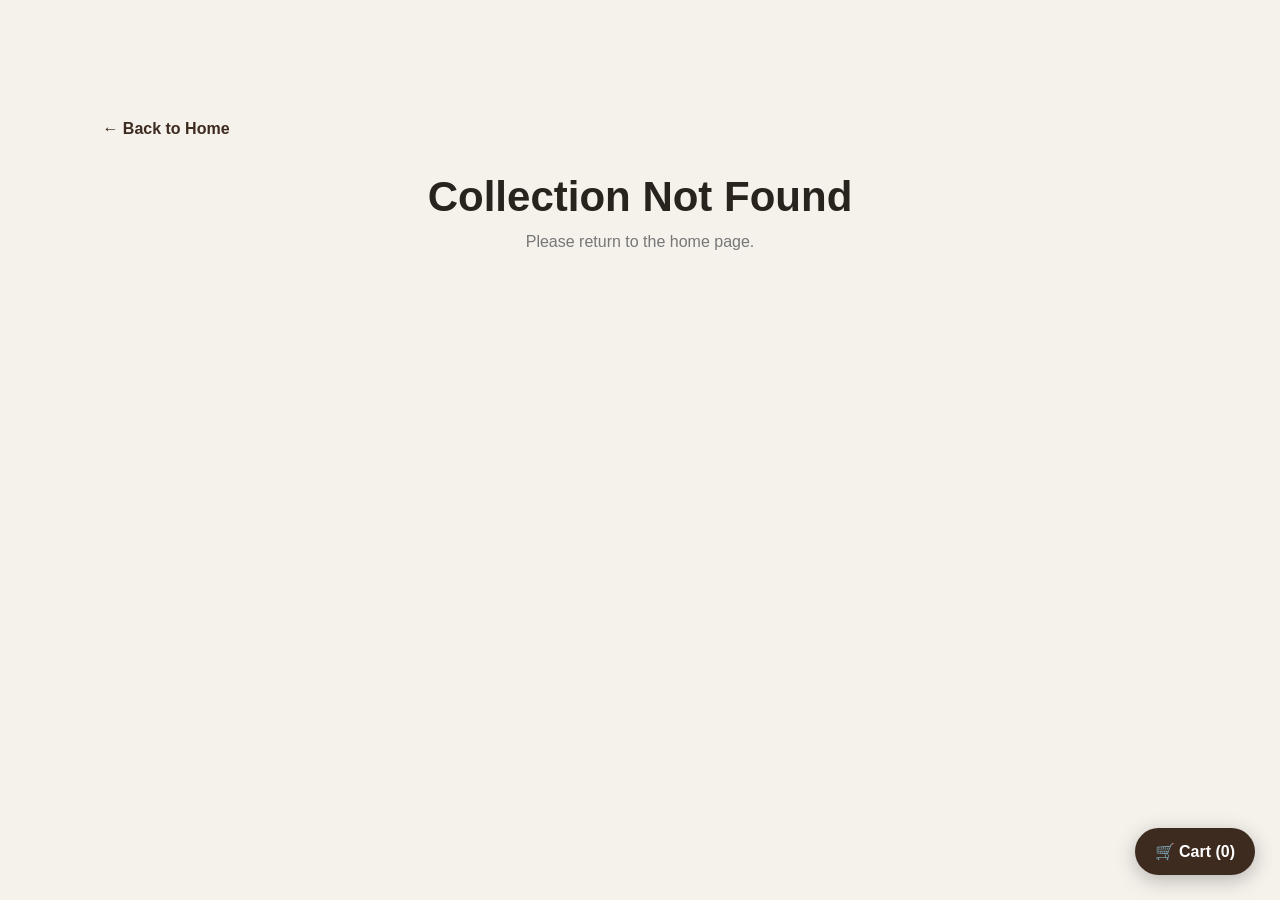
<file: category.html>
<!DOCTYPE html>
<html lang="en">

<head>

    <meta charset="UTF-8">

    <meta name="viewport" content="width=device-width, initial-scale=1.0">

    <title>Standard Furniture</title>

    <link rel="stylesheet" href="style.css">

    <style>

        .category-page {
            padding: 120px 8% 60px;
            min-height: 100vh;
        }

        .back-button {
            display: inline-block;
            margin-bottom: 35px;
            text-decoration: none;
            color: #3d2b1f;
            font-weight: bold;
        }

        .category-header {
            text-align: center;
            margin-bottom: 50px;
        }

        .category-header h1 {
            font-size: 42px;
            margin-bottom: 12px;
        }

        .category-header p {
            color: #777;
        }

        .product-grid {
            display: grid;
            grid-template-columns: repeat(3, 1fr);
            gap: 30px;
        }

        .product-card {
            background: white;
            border-radius: 12px;
            overflow: hidden;
            box-shadow: 0 8px 25px rgba(0,0,0,0.10);
            transition: 0.3s;
        }

        .product-card:hover {
            transform: translateY(-5px);
        }

        .product-card img {
            width: 100%;
            height: 300px;
            object-fit: cover;
            display: block;
        }

        .product-info {
            padding: 20px;
        }

        .product-info h2 {
            margin: 0 0 10px;
            font-size: 21px;
            color: #3d2b1f;
        }

        .product-price {
            font-size: 18px;
            font-weight: bold;
            color: #8b5e3c;
            margin-bottom: 15px;
        }

        .add-cart-btn {
            width: 100%;
            padding: 12px;
            border: none;
            border-radius: 7px;
            background: #3d2b1f;
            color: white;
            font-size: 15px;
            cursor: pointer;
        }

        .add-cart-btn:hover {
            background: #5a4030;
        }

        .no-products {
            grid-column: 1 / -1;
            text-align: center;
            padding: 60px 20px;
            background: white;
            border-radius: 12px;
        }

        .no-products h2 {
            margin-bottom: 10px;
        }

        .no-products p {
            color: #777;
        }


        /* ==========================
           CART BUTTON
        ========================== */

        .cart-button {
            position: fixed;
            right: 25px;
            bottom: 25px;
            z-index: 1000;

            background: #3d2b1f;
            color: white;

            padding: 14px 20px;

            border-radius: 50px;

            border: none;

            font-size: 16px;
            font-weight: bold;

            cursor: pointer;

            box-shadow: 0 5px 20px rgba(0,0,0,0.25);
        }


        /* ==========================
           CART PANEL
        ========================== */

        .cart-overlay {
            display: none;

            position: fixed;

            top: 0;
            left: 0;

            width: 100%;
            height: 100%;

            background: rgba(0,0,0,0.45);

            z-index: 2000;
        }

        .cart-overlay.active {
            display: block;
        }

        .cart-panel {

            position: absolute;

            right: 0;
            top: 0;

            width: 420px;
            max-width: 100%;

            height: 100%;

            background: #f8f5f0;

            padding: 25px;

            overflow-y: auto;

            box-shadow: -5px 0 25px rgba(0,0,0,0.2);
        }

        .cart-header {

            display: flex;

            justify-content: space-between;

            align-items: center;

            margin-bottom: 25px;
        }

        .cart-header h2 {
            margin: 0;
        }

        .close-cart {

            border: none;

            background: none;

            font-size: 28px;

            cursor: pointer;

        }


        /* ==========================
           CART ITEM
        ========================== */

        .cart-item {

            background: white;

            padding: 15px;

            border-radius: 10px;

            margin-bottom: 15px;
        }

        .cart-item h3 {

            margin: 0 0 7px;

            font-size: 18px;

        }

        .cart-item-price {

            color: #8b5e3c;

            font-weight: bold;

            margin-bottom: 12px;

        }

        .quantity-controls {

            display: flex;

            align-items: center;

            gap: 10px;

        }

        .quantity-controls button {

            width: 30px;

            height: 30px;

            border: none;

            border-radius: 5px;

            background: #3d2b1f;

            color: white;

            cursor: pointer;

            font-size: 18px;

        }

        .remove-btn {

            margin-top: 10px;

            border: none;

            background: #eee;

            padding: 7px 12px;

            border-radius: 5px;

            cursor: pointer;

        }


        /* ==========================
           CART TOTAL
        ========================== */

        .cart-total {

            border-top: 1px solid #ddd;

            margin-top: 20px;

            padding-top: 20px;

            font-size: 21px;

            font-weight: bold;

        }


        /* ==========================
           WHATSAPP BUTTON
        ========================== */

        .whatsapp-btn {

            width: 100%;

            padding: 14px;

            margin-top: 20px;

            border: none;

            border-radius: 8px;

            background: #25D366;

            color: white;

            font-size: 16px;

            font-weight: bold;

            cursor: pointer;

        }


        /* ==========================
           MOBILE
        ========================== */

        @media (max-width: 900px) {

            .product-grid {

                grid-template-columns: repeat(2, 1fr);

            }

        }


        @media (max-width: 600px) {

            .category-page {

                padding: 100px 5% 40px;

            }

            .category-header h1 {

                font-size: 32px;

            }

            .product-grid {

                grid-template-columns: 1fr;

            }

            .product-card img {

                height: 280px;

            }

            .cart-button {

                right: 15px;

                bottom: 15px;

            }

            .cart-panel {

                width: 100%;

            }

        }

    </style>

</head>


<body>


    <section class="category-page">


        <a href="index.html" class="back-button">
            ← Back to Home
        </a>


        <div class="category-header">

            <h1 id="categoryTitle">
                Collection
            </h1>

            <p id="categoryDescription">
            </p>

        </div>


        <div id="productGrid" class="product-grid"></div>


    </section>



    <!-- ==========================
         CART BUTTON
    =========================== -->

    <button
        class="cart-button"
        onclick="openCart()">

        🛒 Cart (<span id="cartCount">0</span>)

    </button>



    <!-- ==========================
         CART
    =========================== -->

    <div
        id="cartOverlay"
        class="cart-overlay"
        onclick="closeCartOutside(event)">


        <div
            class="cart-panel"
            onclick="event.stopPropagation()">


            <div class="cart-header">

                <h2>
                    Your Cart
                </h2>

                <button
                    class="close-cart"
                    onclick="closeCart()">

                    ×

                </button>

            </div>


            <div id="cartItems"></div>


            <div
                id="cartTotal"
                class="cart-total">

                Total: ₹0

            </div>


            <button
                class="whatsapp-btn"
                onclick="sendWhatsApp()">

                📲 Send Enquiry on WhatsApp

            </button>


        </div>

    </div>



    <script>


        /* ==========================================
           PRODUCTS
        ========================================== */


        const products = {


            sofas: [

                {
                    image: "products/sofas/sofa01.jpeg",
                    name: "Your First Sofa",
                    price: 48000
                },

                {
                    image: "products/sofas/sofa02.jpeg",
                    name: "Your Second Sofa",
                    price: 55000
                }

            ],


            beds: [

                {
                    image: "products/beds/bed01.jpeg",
                    name: "Your First Bed",
                    price: 65000
                }

            ],


            chairs: [],


            dining: [],


            dhivan: []

        };



        /* ==========================================
           CATEGORY INFORMATION
        ========================================== */


        const categoryInfo = {

            sofas: {
                title: "Sofas",
                description: "Explore our sofa collection."
            },

            beds: {
                title: "Beds",
                description: "Explore our bed collection."
            },

            chairs: {
                title: "Chairs",
                description: "Explore our chair collection."
            },

            dining: {
                title: "Dining",
                description: "Explore our dining collection."
            },

            dhivan: {
                title: "Dhivan",
                description: "Explore our dhivan collection."
            }

        };



        /* ==========================================
           GET CATEGORY
        ========================================== */


        const urlParams =
            new URLSearchParams(
                window.location.search
            );

        const category =
            urlParams.get("category");



        const categoryTitle =
            document.getElementById(
                "categoryTitle"
            );

        const categoryDescription =
            document.getElementById(
                "categoryDescription"
            );

        const productGrid =
            document.getElementById(
                "productGrid"
            );



        /* ==========================================
           CART
        ========================================== */


        let cart =
            JSON.parse(
                localStorage.getItem(
                    "standardFurnitureCart"
                )
            ) || [];



        /* ==========================================
           DISPLAY PRODUCTS
        ========================================== */


        if (
            category &&
            categoryInfo[category]
        ) {


            categoryTitle.textContent =
                categoryInfo[category].title;


            categoryDescription.textContent =
                categoryInfo[category].description;



            if (
                products[category].length === 0
            ) {


                productGrid.innerHTML = `

                    <div class="no-products">

                        <h2>
                            Products Coming Soon
                        </h2>

                        <p>
                            Products will be added
                            to this collection soon.
                        </p>

                    </div>

                `;


            } else {


                products[category].forEach(
                    function(product, index) {


                        const card =
                            document.createElement(
                                "div"
                            );


                        card.className =
                            "product-card";


                        card.innerHTML = `

                            <img
                                src="${product.image}"
                                alt="${product.name}"
                            >

                            <div class="product-info">

                                <h2>
                                    ${product.name}
                                </h2>

                                <div class="product-price">
                                    ₹${product.price.toLocaleString("en-IN")}
                                </div>

                                <button
                                    class="add-cart-btn"
                                    onclick="addToCart(
                                        '${category}',
                                        ${index}
                                    )">

                                    🛒 Add to Cart

                                </button>

                            </div>

                        `;


                        productGrid.appendChild(
                            card
                        );

                    }
                );

            }


        } else {


            categoryTitle.textContent =
                "Collection Not Found";


            categoryDescription.textContent =
                "Please return to the home page.";

        }



        /* ==========================================
           ADD TO CART
        ========================================== */


        function addToCart(categoryName, productIndex) {


            const product =
                products[categoryName][productIndex];


            const existing =
                cart.find(
                    item =>
                        item.name === product.name
                );


            if (existing) {

                existing.quantity++;

            } else {

                cart.push({

                    name: product.name,

                    price: product.price,

                    quantity: 1

                });

            }


            saveCart();


            alert(
                product.name +
                " added to cart!"
            );

        }



        /* ==========================================
           SAVE CART
        ========================================== */


        function saveCart() {


            localStorage.setItem(

                "standardFurnitureCart",

                JSON.stringify(cart)

            );


            updateCartCount();

        }



        /* ==========================================
           CART COUNT
        ========================================== */


        function updateCartCount() {


            const count =
                cart.reduce(
                    (total, item) =>
                        total + item.quantity,
                    0
                );


            document.getElementById(
                "cartCount"
            ).textContent = count;

        }



        /* ==========================================
           OPEN CART
        ========================================== */


        function openCart() {


            document.getElementById(
                "cartOverlay"
            ).classList.add("active");


            displayCart();

        }



        /* ==========================================
           CLOSE CART
        ========================================== */


        function closeCart() {


            document.getElementById(
                "cartOverlay"
            ).classList.remove("active");

        }



        /* ==========================================
           CLOSE WHEN CLICKING OUTSIDE
        ========================================== */


        function closeCartOutside(event) {


            if (
                event.target.id ===
                "cartOverlay"
            ) {

                closeCart();

            }

        }



        /* ==========================================
           DISPLAY CART
        ========================================== */


        function displayCart() {


            const cartItems =
                document.getElementById(
                    "cartItems"
                );


            const cartTotal =
                document.getElementById(
                    "cartTotal"
                );


            if (cart.length === 0) {


                cartItems.innerHTML = `

                    <div class="no-products">

                        <h3>
                            Your cart is empty
                        </h3>

                        <p>
                            Add some furniture
                            to your cart.
                        </p>

                    </div>

                `;


                cartTotal.textContent =
                    "Total: ₹0";


                return;

            }



            cartItems.innerHTML = "";


            let total = 0;



            cart.forEach(
                function(item, index) {


                    const itemTotal =
                        item.price *
                        item.quantity;


                    total += itemTotal;



                    const div =
                        document.createElement(
                            "div"
                        );


                    div.className =
                        "cart-item";


                    div.innerHTML = `

                        <h3>
                            ${item.name}
                        </h3>

                        <div class="cart-item-price">

                            ₹${item.price.toLocaleString("en-IN")}

                        </div>


                        <div class="quantity-controls">

                            <button
                                onclick="decreaseQuantity(${index})">

                                −

                            </button>


                            <span>
                                ${item.quantity}
                            </span>


                            <button
                                onclick="increaseQuantity(${index})">

                                +

                            </button>

                        </div>


                        <button
                            class="remove-btn"
                            onclick="removeFromCart(${index})">

                            Remove

                        </button>

                    `;


                    cartItems.appendChild(div);

                }
            );



            cartTotal.textContent =
                "Total: ₹" +
                total.toLocaleString("en-IN");

        }



        /* ==========================================
           INCREASE QUANTITY
        ========================================== */


        function increaseQuantity(index) {


            cart[index].quantity++;


            saveCart();


            displayCart();

        }



        /* ==========================================
           DECREASE QUANTITY
        ========================================== */


        function decreaseQuantity(index) {


            if (
                cart[index].quantity > 1
            ) {

                cart[index].quantity--;

            } else {

                cart.splice(index, 1);

            }


            saveCart();


            displayCart();

        }



        /* ==========================================
           REMOVE PRODUCT
        ========================================== */


        function removeFromCart(index) {


            cart.splice(index, 1);


            saveCart();


            displayCart();

        }



        /* ==========================================
           WHATSAPP
        ========================================== */


        function sendWhatsApp() {


            if (cart.length === 0) {

                alert(
                    "Your cart is empty."
                );

                return;

            }


            let message =
                "Hello Standard Furniture,%0A%0A";

            message +=
                "I am interested in:%0A%0A";


            let total = 0;


            cart.forEach(
                function(item) {


                    const itemTotal =
                        item.price *
                        item.quantity;


                    total += itemTotal;


                    message +=
                        "• " +
                        item.name +
                        " x " +
                        item.quantity +
                        " - ₹" +
                        itemTotal.toLocaleString("en-IN") +
                        "%0A";

                }
            );


            message +=
                "%0ATotal: ₹" +
                total.toLocaleString("en-IN");


            /*
            ========================================
            CHANGE THIS NUMBER TO YOUR
            WHATSAPP BUSINESS NUMBER
            ========================================

            Use country code.

            Example India:
            919876543210

            Do NOT use + sign.
            Do NOT use spaces.
            */


            const phoneNumber =
                "919447417891";


            const whatsappURL =
                "https://wa.me/" +
                phoneNumber +
                "?text=" +
                message;


            window.open(
                whatsappURL,
                "_blank"
            );

        }



        /* ==========================================
           INITIAL CART COUNT
        ========================================== */


        updateCartCount();


    </script>


</body>

</html>
</file>
<file: style.css>
* {
    margin: 0;
    padding: 0;
    box-sizing: border-box;
}

html {
    scroll-behavior: smooth;
}

body {
    font-family: Arial, Helvetica, sans-serif;
    background: #f5f1eb;
    color: #29231e;
}


/* =========================
   NAVBAR
========================= */

.navbar {
    height: 80px;

    background: #fffaf4;

    display: flex;
    align-items: center;
    justify-content: space-between;

    padding: 0 7%;

    position: sticky;
    top: 0;

    z-index: 1000;

    border-bottom: 1px solid #e5ddd3;
}

.logo {
    font-size: 22px;

    font-weight: 800;

    letter-spacing: 2px;
}

.logo span {
    font-weight: 400;
}

.navbar nav {
    display: flex;

    gap: 35px;
}

.navbar nav a {
    text-decoration: none;

    color: #29231e;

    font-size: 14px;

    font-weight: 600;

    transition: 0.3s;
}

.navbar nav a:hover {
    color: #8b6245;
}


/* =========================
   HERO
========================= */

.hero {
    min-height: 650px;

    display: flex;

    align-items: center;

    padding: 80px 8%;

    background:
        linear-gradient(
            90deg,
            rgba(35, 27, 21, 0.85),
            rgba(35, 27, 21, 0.25)
        ),
        url("products/sofas/sofa01.jpg");

    background-size: cover;

    background-position: center;
}

.hero-content {
    max-width: 600px;

    color: white;
}

.small-title {
    font-size: 14px;

    letter-spacing: 5px;

    margin-bottom: 20px;
}

.hero h1 {
    font-size: clamp(50px, 8vw, 100px);

    line-height: 0.95;

    letter-spacing: 3px;

    margin-bottom: 25px;
}

.hero-text {
    font-size: 20px;

    margin-bottom: 35px;
}

.hero-button {
    display: inline-block;

    padding: 16px 30px;

    background: white;

    color: #29231e;

    text-decoration: none;

    font-size: 13px;

    font-weight: bold;

    letter-spacing: 1px;

    transition: 0.3s;
}

.hero-button:hover {
    background: #8b6245;

    color: white;
}


/* =========================
   COLLECTION
========================= */

.collection {
    padding: 100px 7%;
}

.section-heading {
    text-align: center;

    margin-bottom: 60px;
}

.section-heading p,
.section-label {
    color: #8b6245;

    font-size: 12px;

    font-weight: bold;

    letter-spacing: 4px;

    margin-bottom: 15px;
}

.section-heading h2 {
    font-size: 48px;

    margin-bottom: 15px;
}

.section-heading span {
    color: #746c65;
}


/* =========================
   CATEGORY GRID
========================= */

.category-grid {
    display: grid;

    grid-template-columns: repeat(3, 1fr);

    gap: 25px;
}

.category-card {
    background: white;

    text-decoration: none;

    color: #29231e;

    overflow: hidden;

    transition: 0.4s;
}

.category-card:hover {
    transform: translateY(-8px);

    box-shadow:
        0 15px 35px rgba(0, 0, 0, 0.12);
}

.category-image {
    height: 350px;

    display: flex;

    align-items: center;

    justify-content: center;

    background-size: cover;

    background-position: center;

    position: relative;
}

.category-image::after {
    content: "";

    position: absolute;

    inset: 0;

    background: rgba(0, 0, 0, 0.25);
}

.category-image span {
    position: relative;

    z-index: 2;

    color: white;

    font-size: 30px;

    font-weight: bold;

    letter-spacing: 4px;
}


/* =========================
   CATEGORY IMAGES
========================= */

.sofa-image {
    background-image:
        url("products/sofas/sofa01.jpg");
}

.bed-image {
    background-image:
        url("products/beds/bed01.jpg");
}

.chair-image {
    background-image:
        url("products/chairs/chair01.jpg");
}

.dining-image {
    background-image:
        url("products/dining/dining01.jpg");
}

.dhivan-image {
    background-image:
        url("products/dhivan/dhivan01.jpg");
}


/* =========================
   CATEGORY INFO
========================= */

.category-info {
    padding: 25px;
}

.category-info h3 {
    font-size: 23px;

    margin-bottom: 8px;
}

.category-info p {
    color: #777;

    font-size: 14px;
}


/* =========================
   ABOUT
========================= */

.about {
    background: #2d2722;

    color: white;

    padding: 110px 10%;
}

.about-content {
    max-width: 700px;
}

.about h2 {
    font-size: 55px;

    line-height: 1.05;

    margin-bottom: 30px;
}

.about p:not(.section-label) {
    color: #d5cec7;

    font-size: 18px;

    line-height: 1.8;
}


/* =========================
   CONTACT
========================= */

.contact {
    text-align: center;

    padding: 100px 20px;

    background: #fffaf4;
}

.contact h2 {
    font-size: 45px;

    margin-bottom: 20px;
}

.contact p:not(.section-label) {
    color: #777;

    margin-bottom: 30px;
}

.contact-button {
    display: inline-block;

    background: #29231e;

    color: white;

    padding: 16px 30px;

    text-decoration: none;

    font-weight: bold;

    transition: 0.3s;
}

.contact-button:hover {
    background: #8b6245;
}


/* =========================
   FOOTER
========================= */

footer {
    background: #1e1a17;

    color: white;

    text-align: center;

    padding: 50px 20px;
}

footer h3 {
    letter-spacing: 3px;

    margin-bottom: 12px;
}

footer p {
    color: #aaa;

    font-size: 14px;
}

.copyright {
    margin-top: 25px;

    font-size: 12px;
}


/* =========================
   MOBILE
========================= */

@media (max-width: 800px) {

    .navbar {
        height: auto;

        padding: 20px;

        flex-direction: column;

        gap: 18px;
    }

    .navbar nav {
        gap: 15px;

        flex-wrap: wrap;

        justify-content: center;
    }

    .hero {
        min-height: 600px;

        padding: 50px 25px;
    }

    .hero h1 {
        font-size: 55px;
    }

    .hero-text {
        font-size: 17px;
    }

    .collection {
        padding: 70px 20px;
    }

    .section-heading h2 {
        font-size: 38px;
    }

    .category-grid {
        grid-template-columns: 1fr;
    }

    .category-image {
        height: 300px;
    }

    .about {
        padding: 80px 25px;
    }

    .about h2 {
        font-size: 42px;
    }

    .contact h2 {
        font-size: 35px;
    }
}
</file>
